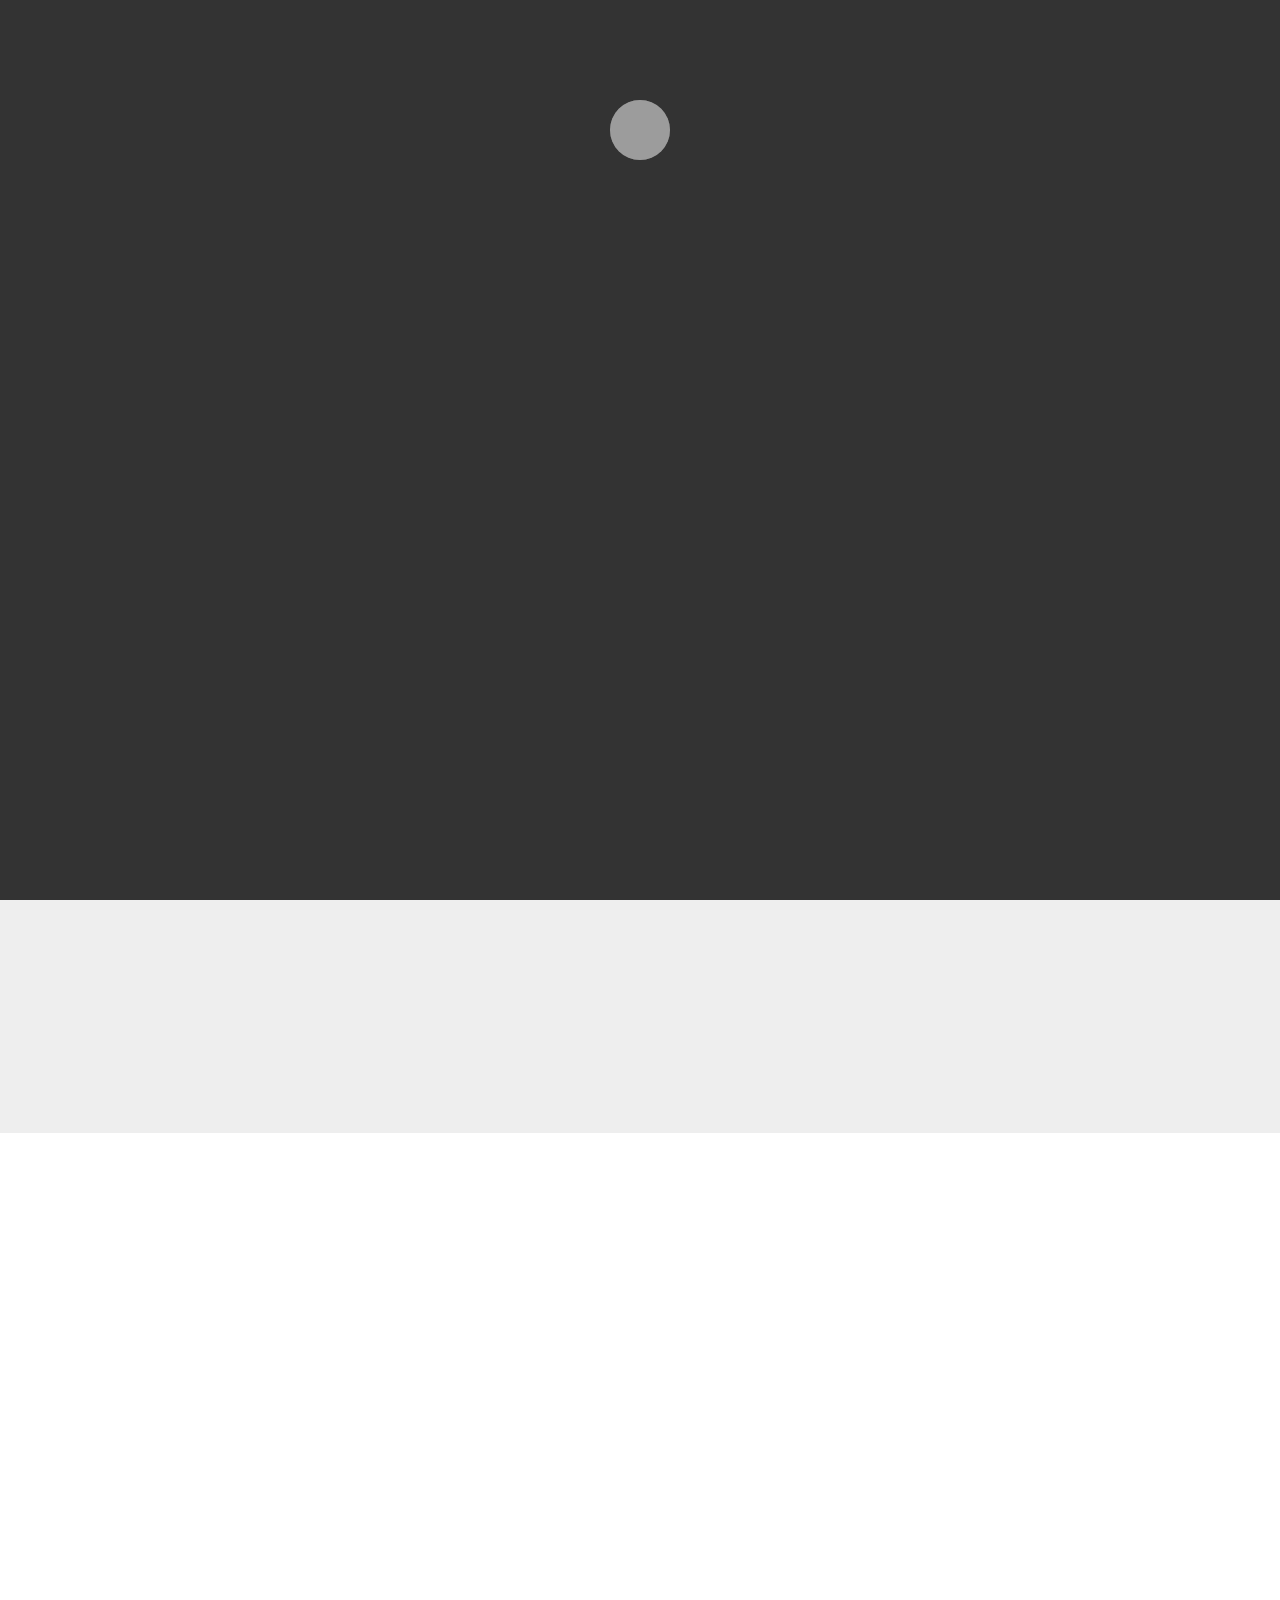
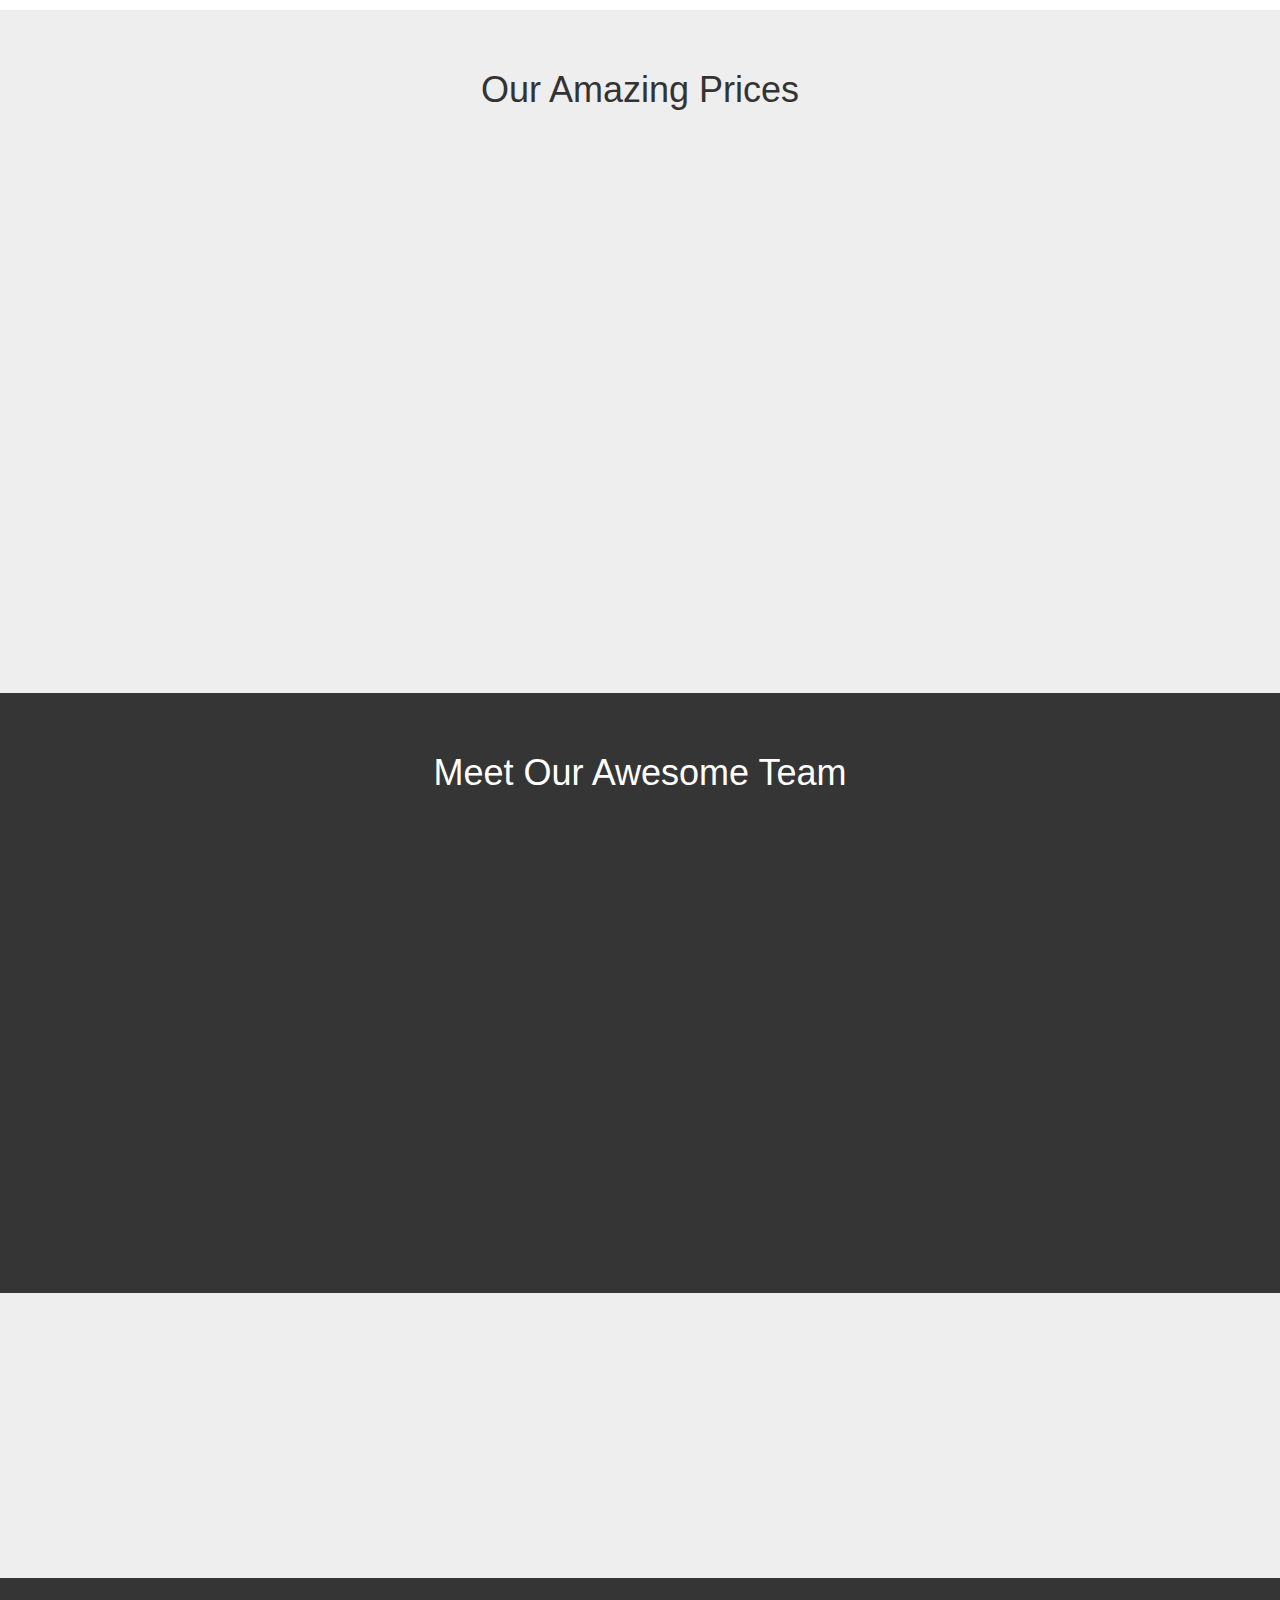
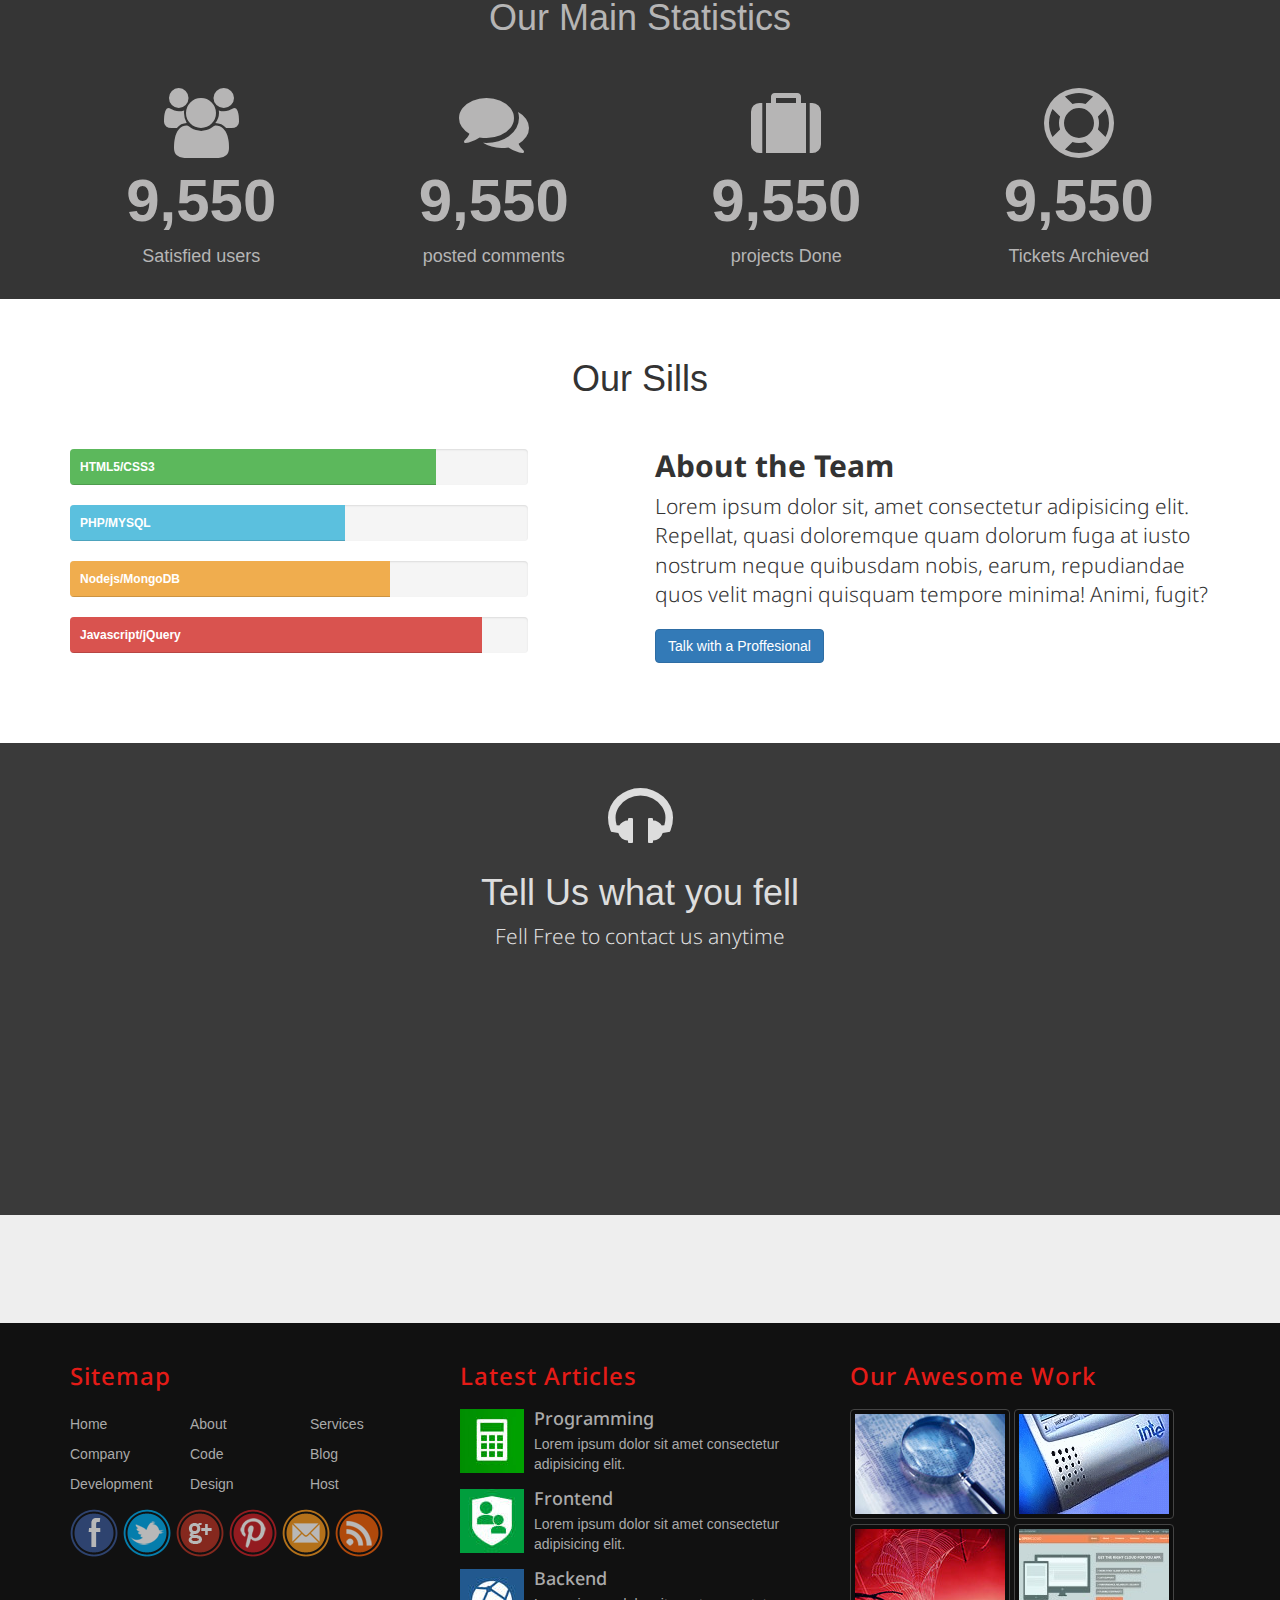
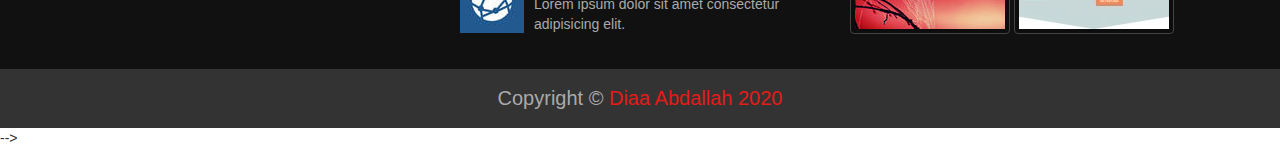
<file: index.html>
<!DOCTYPE html>
<html lang="en">
<head>
    <meta charset="utf-8">
    <!--IE Compatibility Meta-->
    <meta http-equiv="X-UA-Compatible" content="IE=edge">
    <!--Meta First Mobile-->
    <meta name="viewport" content="width=device-width, initial-scale=1">
    <title>Bootstrap3</title>
    <link rel="stylesheet" href="css/bootstrap.css"/>
    <link rel="stylesheet" href="css/font-awesome.min.css">
    <link rel="stylesheet" href="css/style.css"/>
    <link rel="stylesheet" href="css/media.css">
    <link rel="stylesheet" href="css/default_theme.css">
    <link rel="stylesheet" href="css/animate.css">
    <link rel='stylesheet' href='http://fonts.googleapis.com/css?family=Droid+Sans:400,700'>
    <!--[if lt IE 9]>
    <script src="js/html5shiv.min.js"></script>
    <script src="js/respond.min.js"></script>
    <![endif]-->
</head>
<body>
     <!-- Start Option Box -->
     <section class="option-box">
       <div class="option-color">
        <h4>Color Option</h4>
         <ul class="list-unstyled">
           <li data-value="css/default_theme.css"></li>
           <li data-value="css/blue_theme.css"></li>
           <li data-value="css/green_theme.css"></li>
           <li data-value="css/purple_theme.css"></li>
           <li data-value="css/orange_theme.css"></li>
         </ul>
       </div>
       <i class="fa fa-gear fa-3x gear-check"></i>
     </section>
     <!-- End Option Box -->

     <!--Start Navbar-->
     <nav class="navbar navbar-inverse navbar-fixed-top">
        <div class="container">
            
          <div class="navbar-header">
            <button type="button" class="navbar-toggle collapsed" data-toggle="collapse" data-target="#bs-example-navbar-collapse-1" aria-expanded="false">
              <span class="sr-only">Toggle navigation</span>
              <span class="icon-bar"></span>
              <span class="icon-bar"></span>
              <span class="icon-bar"></span>
            </button>
            <a class="navbar-brand hvr-wobble-vertical" href="#">AlDiaa<span> Inc.</span></a> <!--Logo for Website-->
          </div>
      
          <div class="collapse navbar-collapse" id="bs-example-navbar-collapse-1">
            <ul class="nav navbar-nav navbar-right">
              <li class="active"><a href="index.html"> Home <span class="sr-only">(current)</span></a></li>
              <li><a href="about.html">About</a></li>
              <li><a href="faq.html">FAQ</a></li>

              <li class="dropdown">
                <a href="#" class="dropdown-toggle" data-toggle="dropdown" role="button" aria-haspopup="true" aria-expanded="false">Services <span class="caret"></span></a>
                <ul class="dropdown-menu">
                  <li><a href="#">Programming</a></li>
                  <li><a href="#">Frontend</a></li>
                  <li><a href="#">Backend</a></li>
                  <li role="separator" class="divider"></li>
                  <li><a href="#">Full Stack</a></li>
                </ul>
              </li>
              <li><a href="#">Map</a></li>
              <li><a href="#">Contacts</a></li>
            </ul>

          </div><!-- /.navbar-collapse -->
        </div><!-- /.container -->
      </nav> <!--End navbar-->

      <!-- Start Carousel -->

      <div id="myslide" class="carousel slide hidden-xs" data-ride="carousel">

        <!-- Indicators -->
        <ol class="carousel-indicators">
          <li data-target="#myslide" data-slide-to="0" class="active"></li>
          <li data-target="#myslide" data-slide-to="1"></li>
          <li data-target="#myslide" data-slide-to="2"></li>
          <li data-target="#myslide" data-slide-to="3"></li>
        </ol>
      
        <!-- Wrapper for slides -->
        <div class="carousel-inner" role="listbox">
          <div class="item active">
            <img src="images/01.jpg" alt="picture1">
            <div class="carousel-caption hidden-xs">
              <h2 class="h1">Programming</h2>
              <p class="lead">Transition animations not supported in Internet Explorer 8 & 9
                Bootstrap exclusively uses CSS3 for its animations, but Internet Explorer 8 & 9 don't support the necessary CSS properties. Thus, there are no slide transition animations when using these browsers. We have intentionally decided not to include jQuery-based fallbacks for the transitions.</p>
            </div>
          </div>
          <div class="item">
            <img src="images/02.jpg" alt="picture2">
            <div class="carousel-caption hidden-xs">
                <h2 class="h1">Frontend</h2>
                <p class="lead">Transition animations not supported in Internet Explorer 8 & 9
                  Bootstrap exclusively uses CSS3 for its animations, but Internet Explorer 8 & 9 don't support the necessary CSS properties. Thus, there are no slide transition animations when using these browsers. We have intentionally decided not to include jQuery-based fallbacks for the transitions.</p>
            </div>
          </div>
          <div class="item">
            <img src="images/03.jpg" alt="picture3">
            <div class="carousel-caption hidden-xs">
                <h2 class="h1">Backend</h2>
                <p class="lead">Transition animations not supported in Internet Explorer 8 & 9
                  Bootstrap exclusively uses CSS3 for its animations, but Internet Explorer 8 & 9 don't support the necessary CSS properties. Thus, there are no slide transition animations when using these browsers. We have intentionally decided not to include jQuery-based fallbacks for the transitions.</p>
            </div>
          </div>
          <div class="item">
            <img src="images/04.jpg" alt="picture4">
            <div class="carousel-caption hidden-xs">
                <h2 class="h1">Full Stack</h2>
                <p class="lead">Transition animations not supported in Internet Explorer 8 & 9
                  Bootstrap exclusively uses CSS3 for its animations, but Internet Explorer 8 & 9 don't support the necessary CSS properties. Thus, there are no slide transition animations when using these browsers. We have intentionally decided not to include jQuery-based fallbacks for the transitions.</p>
            </div>
          </div>
        </div>
      
        <!-- Controls -->
        <a class="left carousel-control" href="#myslide" role="button" data-slide="prev">
          <span class="glyphicon glyphicon-chevron-left" aria-hidden="true"></span>
          <span class="sr-only">Previous</span>
        </a>
        <a class="right carousel-control" href="#myslide" role="button" data-slide="next">
          <span class="glyphicon glyphicon-chevron-right" aria-hidden="true"></span>
          <span class="sr-only">Next</span>
        </a>
      </div>
      <!-- End Carousel -->
      <!-- Start About Section -->
      <section class="about text-center wow bounceIn" data-wow-duration="2s" data-wow-offset="300">
          <div class="container">
              <h1>Meet Our New Template<span> AlDiaa Inc.</span></h1>
              <p class="lead">Hello Let Me introduce our Template AlDiaa inc. Created with All love with <strong>Bootstrap</strong> 3.2.0</p>
          </div>
      </section>
      <!-- End About Section -->
      <!-- Start Features Section -->
      <div class="features text-center">
          <div class="container">
            <h2 class="h1">Our Features</h2>

           <div class="col-lg-3 col-md-6">
            <div class="feat hvr-grow-rotate wow bounceInLeft" data-wow-duration="2s" data-wow-offset="200">
                <span class="glyphicon glyphicon-ok" aria-hidden="true"></span>
                <h4>100% Responsive</h4>
                <p>Lorem ipsum dolor sit, amet consectetur adipisicing elit. Ex autem magnam aliquam, inventore quos corrupti quae fugit non modi ratione eligendi.</p>
            </div>
           </div>

           <div class="col-lg-3 col-md-6">
            <div class="feat hvr-grow-rotate wow bounceInDown" data-wow-duration="2s" data-wow-offset="200">
                <span class="glyphicon glyphicon-thumbs-up" aria-hidden="true"></span>
                <h4>Retina Ready</h4>
                <p>Lorem ipsum dolor sit, amet consectetur adipisicing elit. Ex autem magnam aliquam, inventore quos corrupti quae fugit non modi ratione eligendi.</p>
            </div>
           </div>

           <div class="col-lg-3 col-md-6">
            <div class="feat hvr-grow-rotate wow bounceInRight" data-wow-duration="2s" data-wow-offset="200">
                <span class="glyphicon glyphicon-eye-open" aria-hidden="true"></span>
                <h4>Awesome Display</h4>
                <p>Lorem ipsum dolor sit, amet consectetur adipisicing elit. Ex autem magnam aliquam, inventore quos corrupti quae fugit non modi ratione eligendi.</p>
            </div>
           </div>

           <div class="col-lg-3 col-md-6">
            <div class="feat hvr-grow-rotate wow bounceInUp" data-wow-duration="2s" data-wow-offset="200">
                <span class="glyphicon glyphicon-pencil" aria-hidden="true"></span>
                <h4>Well Decumented</h4>
                <p>Lorem ipsum dolor sit, amet consectetur adipisicing elit. Ex autem magnam aliquam, inventore quos corrupti quae fugit non modi ratione eligendi.</p>          </div>
           </div>
          </div>
      </div>
      <!-- End Features Section -->
      
      <!--Start Testimonials -->
      <section class="testimonials text-center wow fadeInDown" data-wow-duration="2s" data-wow-offset="400">
        <div class="container">
          <h2 class="h1">What our Clients Say</h2>

          <div id="testimonials-carousel" class="carousel slide" data-ride="carousel">
          
            <!-- Wrapper for slides -->
            <div class="carousel-inner" role="listbox">
              <div class="item active">
                <p class="lead">Transition animations not supported in Internet Explorer 8 & 9
                  Bootstrap exclusively uses CSS3 for its animations, but Internet Explorer 8 & 9 don't support the necessary CSS properties. Thus, there are no slide transition animations when using these browsers. We have intentionally decided not to include jQuery-based fallbacks for the transitions.</p>
                  <span>Diaa Abdallah</span>
              </div>
              <div class="item">
                <p class="lead">Transition animations not supported in Internet Explorer 8 & 9
                  Bootstrap exclusively uses CSS3 for its animations, but Internet Explorer 8 & 9 don't support the necessary CSS properties. Thus, there are no slide transition animations when using these browsers. We have intentionally decided not to include jQuery-based fallbacks for the transitions.</p>
                  <span>Nada Selim</span>
              </div>
              <div class="item">
                <p class="lead">Transition animations not supported in Internet Explorer 8 & 9
                  Bootstrap exclusively uses CSS3 for its animations, but Internet Explorer 8 & 9 don't support the necessary CSS properties. Thus, there are no slide transition animations when using these browsers. We have intentionally decided not to include jQuery-based fallbacks for the transitions.</p>
                  <span>Mohamed Adel</span>
              </div>
              <div class="item">
                <p class="lead">Transition animations not supported in Internet Explorer 8 & 9
                  Bootstrap exclusively uses CSS3 for its animations, but Internet Explorer 8 & 9 don't support the necessary CSS properties. Thus, there are no slide transition animations when using these browsers. We have intentionally decided not to include jQuery-based fallbacks for the transitions.</p>
                  <span>Nada Abdelhamed</span>
              </div>
            </div>
              <!-- Indicators -->
              <ol class="carousel-indicators">
                <li data-target="#testimonials-carousel" data-slide-to="0" class="active">
                  <img src="images/avatar_01.jpg" alt="Diaa">
                </li>
                <li data-target="#testimonials-carousel" data-slide-to="1">
                  <img src="images/avatar_04.jpg" alt="Nada">
                </li>
                <li data-target="#testimonials-carousel" data-slide-to="2">
                  <img src="images/avatar_02.jpg" alt="Mohamed">
                </li>
                <li data-target="#testimonials-carousel" data-slide-to="3">
                  <img src="images/avatar_03.jpg" alt="Sahar">
                </li>
              </ol>
          </div>
        </div>
      </section>
      <!-- End Testimonials -->

      <!-- Start Price Table -->
      <section class="price-table text-center">
        <div class="container">
          <h2 class="h1">Our Amazing Prices</h2>
          <div class="row">

            <div class="col-lg-3 col-sm-6 col-xs-12">
              <div class="price-box wow fadeInUp" data-wow-duration="2s" data-wow-offset="400">
                <h2 class="text-primary">Hosting</h2>
                <p class="center-block">$50</p>
                <ul class="list-unstyled">
                  <li>Space: 40GB</li>
                  <li>Emails: 10</li>
                  <li>Ips: 2 Ip</li>
                  <li>Databases: 4</li>
                  <li>Ftp Accounts: 5</li>
                </ul>
                <a href="#" class="btn btn-primary">Order Now</a>
              </div>
            </div>

            <div class="col-lg-3 col-sm-6 col-xs-12">
              <div class="price-box wow fadeInDown" data-wow-duration="2s" data-wow-offset="400">
                <h2 class="text-success">Vps</h2>
                <p class="center-block">$50</p>
                <ul class="list-unstyled">
                  <li>Space: 50GB</li>
                  <li>Emails: 12</li>
                  <li>Ips: 4 Ip</li>
                  <li>Databases: 8</li>
                  <li>Ftp Accounts: 10</li>
                </ul>
                <a href="#" class="btn btn-success">Order Now</a>
              </div>
            </div>

            <div class="col-lg-3 col-sm-6 col-xs-12">
              <div class="price-box wow fadeInUp" data-wow-duration="2s" data-wow-offset="400">
                <h2 class="text-info">Dedicted</h2>
                <p class="center-block">$60</p>
                <ul class="list-unstyled">
                  <li>Space: 60GB</li>
                  <li>Emails: 14</li>
                  <li>Ips: 10 Ip</li>
                  <li>Databases: 10</li>
                  <li>Ftp Accounts: 12</li>
                </ul>
                <a href="#" class="btn btn-info">Order Now</a>
              </div>
            </div>

            <div class="col-lg-3 col-sm-6 col-xs-12">
              <div class="price-box wow fadeInDown" data-wow-duration="2s" data-wow-offset="400">
                <h2 class="text-danger">Cloud</h2>
                <p class="center-block">$70</p>
                <ul class="list-unstyled">
                  <li>Space: 70GB</li>
                  <li>Emails: 30</li>
                  <li>Ips: 15 Ip</li>
                  <li>Databases: 20</li>
                  <li>Ftp Accounts: 20</li>
                </ul>
                <a href="#" class="btn btn-danger">Order Now</a>
              </div>
            </div>
          </div>
        </div>
      </section>
      <!-- End price Table-->

      <!-- Start Team Section -->
      <section class="our-team text-center">
        <div class="team">
          <div class="container">
            <h2 class="h1">Meet Our Awesome Team</h2>
            <div class="row">
              <div class="col-lg-3 col-sm-6">
                <div class="person wow pulse" data-wow-duration="2s" data-wow-offset="400">
                  <img class="img-circle" src="images/chris.jpg" alt="Chris Coyier">
                  <h3>Chis Coyier</h3>
                  <p>This is a Chris Coyier the founder of the Amazing Website Css-tricks</p>
                  <i class="fa fa-google-plus fa-lg"></i>
                  <i class="fa fa-facebook fa-lg"></i>
                  <i class="fa fa-twitter fa-lg"></i>
                  <i class="fa fa-instagram fa-lg"></i>
                </div>
              </div>
              <div class="col-lg-3 col-sm-6">
                <div class="person wow pulse" data-wow-duration="2s" data-wow-offset="400">
                  <img class="img-circle" src="images/leah.jpg" alt="Leah Culver">
                  <h3>Leah Culver</h3>
                  <p>This is Amazing Hacker Woman With a much knowledge in hacking systems</p>
                  <i class="fa fa-google-plus fa-lg"></i>
                  <i class="fa fa-facebook fa-lg"></i>
                  <i class="fa fa-twitter fa-lg"></i>
                  <i class="fa fa-instagram fa-lg"></i>
                </div>
              </div>
              <div class="col-lg-3 col-sm-6">
                <div class="person wow pulse" data-wow-duration="2s" data-wow-offset="400">
                  <img class="img-circle" src="images/steve.jpg" alt="Steve Jobs">
                  <h3>Steve Jobs</h3>
                  <p>This is the man who changes the world with his Apple Products</p>
                  <i class="fa fa-google-plus fa-lg"></i>
                  <i class="fa fa-facebook fa-lg"></i>
                  <i class="fa fa-twitter fa-lg"></i>
                  <i class="fa fa-instagram fa-lg"></i>
                </div>
              </div>
              <div class="col-lg-3 col-sm-6">
                <div class="person wow pulse" data-wow-duration="2s" data-wow-offset="400">
                  <img class="img-circle" src="images/marissa.jpg" alt="Marissa Mayer">
                  <h3>Marissa Mayer</h3>
                  <p>This is Amazing Hacker Woman With a much knowledge in hacking systems</p>
                  <i class="fa fa-google-plus fa-lg"></i>
                  <i class="fa fa-facebook fa-lg"></i>
                  <i class="fa fa-twitter fa-lg"></i>
                  <i class="fa fa-instagram fa-lg"></i>
                </div>
              </div>
            </div>
          </div>
        </div>
      </section>
      <!-- End Team Section -->

      <!-- Start Subscribe Section -->
      <section class="subscribe text-center">
        <div class="container wow fadeInUp" data-wow-duration="2s" data-wow-offset="200">
          <h2 class="h1">Keep in Touch</h2>
          <p class="lead">Sign up for Newsletter don't worry about spam we hate it too.</p>
          <form class="form-inline">
            <input class="form-control input-lg" type="text" placeholder="Write Your Email">
            <button class="btn btn-danger btn-lg"><i class="fa fa-edit fa-lg"></i> Subscribe</button>
          </form>
        </div>
      </section>
      <!-- End Subscribe Section -->

      <!-- Start Statistics Section -->
      <section class="statistics text-center">
        <div class="data">
          <div class="container">
            <h2 class="h1">Our Main Statistics</h2>
            <div class="row">
              <div class="col-md-3 col-sm-6">
                <div class="stats">
                  <i class="fa fa-users fa-5x"></i>
                  <p>9,550</p>
                  <span>Satisfied users</span>
                </div>
              </div>
              <div class="col-md-3 col-sm-6">
                <div class="stats">
                  <i class="fa fa-comments fa-5x"></i>
                  <p>9,550</p>
                  <span>posted comments</span>
                </div>
              </div>
              <div class="col-md-3 col-sm-6">
                <div class="stats">
                  <i class="fa fa-suitcase fa-5x"></i>
                  <p>9,550</p>
                  <span>projects Done</span>
                </div>
              </div>
              <div class="col-md-3 col-sm-6">
                <div class="stats">
                  <i class="fa fa-support fa-5x"></i>
                  <p>9,550</p>
                  <span>Tickets Archieved</span>
                </div>
              </div>
            </div>
          </div>
        </div>
      </section>
      <!-- End Statistics Section -->
      <!-- Start Skills Section -->
      <section class="our-skills">
        <div class="container">
          <h2 class="text-center h1">Our Sills</h2>
          <div class="row">
            <div class="col-md-5">
              <div class="progress">
                <div class="progress-bar progress-bar-success" role="progressbar" aria-valuenow="80" aria-valuemin="0" aria-valuemax="100" style="width: 80%;">
                  HTML5/CSS3 
                </div>
              </div>
              <div class="progress">
                <div class="progress-bar progress-bar-info" role="progressbar" aria-valuenow="60" aria-valuemin="0" aria-valuemax="100" style="width: 60%;">
                  PHP/MYSQL 
                </div>
              </div>
              <div class="progress">
                <div class="progress-bar progress-bar-warning" role="progressbar" aria-valuenow="70" aria-valuemin="0" aria-valuemax="100" style="width: 70%;">
                  Nodejs/MongoDB 
                </div>
              </div>
              <div class="progress">
                <div class="progress-bar progress-bar-danger" role="progressbar" aria-valuenow="90" aria-valuemin="0" aria-valuemax="100" style="width: 90%;">
                  Javascript/jQuery 
                </div>
              </div>
            </div>
            <div class="col-md-6 col-md-offset-1">
              <div class="team-info">
                <h2>About the Team</h2>
                <p class="lead">Lorem ipsum dolor sit, amet consectetur adipisicing elit. Repellat, quasi doloremque quam dolorum fuga at iusto nostrum neque quibusdam nobis, earum, repudiandae quos velit magni quisquam tempore minima! Animi, fugit?</p>
                <button class="btn btn-primary">Talk with a Proffesional</button>
              </div>
            </div>
          </div>
        </div>
      </section>
      <!-- End Skills Section -->

      <!-- Start Contact Section -->
      <section class="contact-us text-center">
        <div class="overlay">
          <div class="container">
            <div class="row">
              <i class="fa fa-headphones fa-5x"></i>
              <h2 class="h1">Tell Us what you fell</h2>
              <p class="lead">Fell Free to contact us anytime</p>
              <!-- Start form contact -->
              <form role="form">
               <div class="col-md-6 wow bounceInLeft" data-wow-duration="1s" data-wow-offset="300">
                <div class="form-group">
                  <input type="text" class="form-control input-lg" placeholder="Username"/>
                </div>
                <div class="form-group">
                  <input type="text" class="form-control input-lg" placeholder="Email"/>
                </div>
                <div class="form-group">
                  <input type="text" class="form-control input-lg" placeholder="Cell Phone"/>
                </div>
               </div>
               <div class="col-md-6 wow bounceInRight" data-wow-duration="1s" data-wow-offset="300">
                <div class="form-group">
                  <textarea class="form-control input-lg" placeholder="Your Message"></textarea>
                </div>
                <button class="btn btn-primary btn-block">Contact Us</button>
               </div>
              </form>
              <!-- End form contact -->
            </div>
          </div>
        </div>
      </section>
      <!-- End Contact Section -->

      <!-- Start Our Clients Section -->
      <section class="our-clients">
        <div class="container">
          <div class="row">
            <ul class="list-unstyled">
              <li class="col-md-2 col-xs-4">
                <img class="img-responsive center-block wow bounceIn" src="images/our-clients/bbc.png" alt="BBC" data-wow-duration="0.5s" data-wow-offset="200"data-wow-delay="0.5s">
              </li>
              <li class="col-md-2 col-xs-4">
                <img class="img-responsive center-block wow bounceIn" src="images/our-clients/cnn.png" alt="CNN" data-wow-duration="0.5s" data-wow-offset="200"data-wow-delay="1s">
              </li>
              <li class="col-md-2 col-xs-4">
                <img class="img-responsive center-block wow bounceIn" src="images/our-clients/forbes.png" alt="Forbes" data-wow-duration="0.5s" data-wow-offset="200"data-wow-delay="1.5s">
              </li>
              <li class="col-md-2 col-xs-4">
                <img class="img-responsive center-block wow bounceIn" src="images/our-clients/techradar.png" alt="Tech Radar" data-wow-duration="0.5s" data-wow-offset="200"data-wow-delay="2s">
              </li>
              <li class="col-md-2 col-xs-4">
                <img class="img-responsive center-block wow bounceIn" src="images/our-clients/wired.png" alt="Wired" data-wow-duration="0.5s" data-wow-offset="200"data-wow-delay="2.5s">
              </li>
              <li class="col-md-2 col-xs-4">
                <img class="img-responsive center-block wow bounceIn" src="images/our-clients/wsj.png" alt="WSJ" data-wow-duration="0.5s" data-wow-offset="200"data-wow-delay="3s">
              </li>
            </ul>
          </div>
        </div>
      </section>
      <!-- End our Clients Section -->

      <!-- Start Footer Section -->
      <section class="footer">
        <div class="container">
          <div class="row">
            <div class="col-lg-4">
              <h3>Sitemap</h3>
              <ul class="list-unstyled three-columns">
                <li><a href="#">Home</a></li>
                <li><a href="#">About</a></li>
                <li><a href="#">Services</a></li>
                <li><a href="#">Company</a></li>
                <li><a href="#">Code</a></li>
                <li><a href="#">Blog</a></li>
                <li><a href="#">Development</a></li>
                <li><a href="#">Design</a></li>
                <li><a href="#">Host</a></li>
              </ul>
              <ul class="list-unstyled social-media">
                <li>
                  <img src="images/social-bookmarks/facebook.png" alt="Facebook">
                </li>
                <li>
                  <img src="images/social-bookmarks/twitter.png" alt="Twitter">
                </li>
                <li>
                  <img src="images/social-bookmarks/gplus.png" alt="Google Plus">
                </li>
                <li>
                  <img src="images/social-bookmarks/pinterest.png" alt="Pinterest">
                </li>
                <li>
                  <img src="images/social-bookmarks/email.png" alt="Email">
                </li>
                <li>
                  <img src="images/social-bookmarks/rss.png" alt="Rss">
                </li>
              </ul>
            </div>
            <div class="col-lg-4 col-md-6">
              <h3>Latest Articles</h3>
              <div class="media">
                <div class="media-left">
                  <a href="#">
                    <img class="media-object" src="images/articles/01.jpg" alt="image 1">
                  </a>
                </div>
                <div class="media-body">
                  <h4 class="media-heading">Programming</h4>
                  Lorem ipsum dolor sit amet consectetur adipisicing elit.
                </div>
              </div>

              <div class="media">
                <div class="media-left">
                  <a href="#">
                    <img class="media-object" src="images/articles/02.jpg" alt="image 2">
                  </a>
                </div>
                <div class="media-body">
                  <h4 class="media-heading">Frontend</h4>
                  Lorem ipsum dolor sit amet consectetur adipisicing elit.
                </div>
              </div>

              <div class="media">
                <div class="media-left">
                  <a href="#">
                    <img class="media-object" src="images/articles/03.jpg" alt="image 3">
                  </a>
                </div>
                <div class="media-body">
                  <h4 class="media-heading">Backend</h4>
                  Lorem ipsum dolor sit amet consectetur adipisicing elit.
                </div>
              </div>
            </div>
            <div class="col-lg-4 col-md-6 media-mobile">
              <h3>Our Awesome Work</h3>
              <img class="img-thumbnail" src="images/work/01 (1).jpg" alt="image 1">
              <img class= "img-thumbnail" src="images/work/02.jpg" alt="image 2">
              <img class="img-thumbnail" src="images/work/03.jpg" alt="image 3">
              <img class="img-thumbnail" src="images/work/04.jpg" alt="image 4">
            </div>
          </div>
        </div>
        <div class="copyright text-center">Copyright &copy; <span> Diaa Abdallah 2020 </span></div>
      </section>
      <!-- End Footer Section  -->

      <!-- Start Loading Section -->
      <section class="loading-overlay">
        <div class="spinner">
          <div class="double-bounce1"></div>
          <div class="double-bounce2"></div>
        </div>
      </section> -->
      <!-- End Loading Section -->

      <!-- Start Scroll to Top -->
      <section id="scroll-top">
        <i class="fa fa-chevron-up fa-2x"></i>
      </section>
      <!-- End Scroll to Top -->

    <script src="js/jquery-3.5.1.min.js"></script>
    <script src="js/bootstrap.min.js"></script>
    <script src="js/plugins.js"></script>
    <script src="js/wow.min.js"></script>
    <script>new WOW().init();</script>
    <script src="js/jquery.nicescroll.min.js"></script>
</body>
</html>
</file>
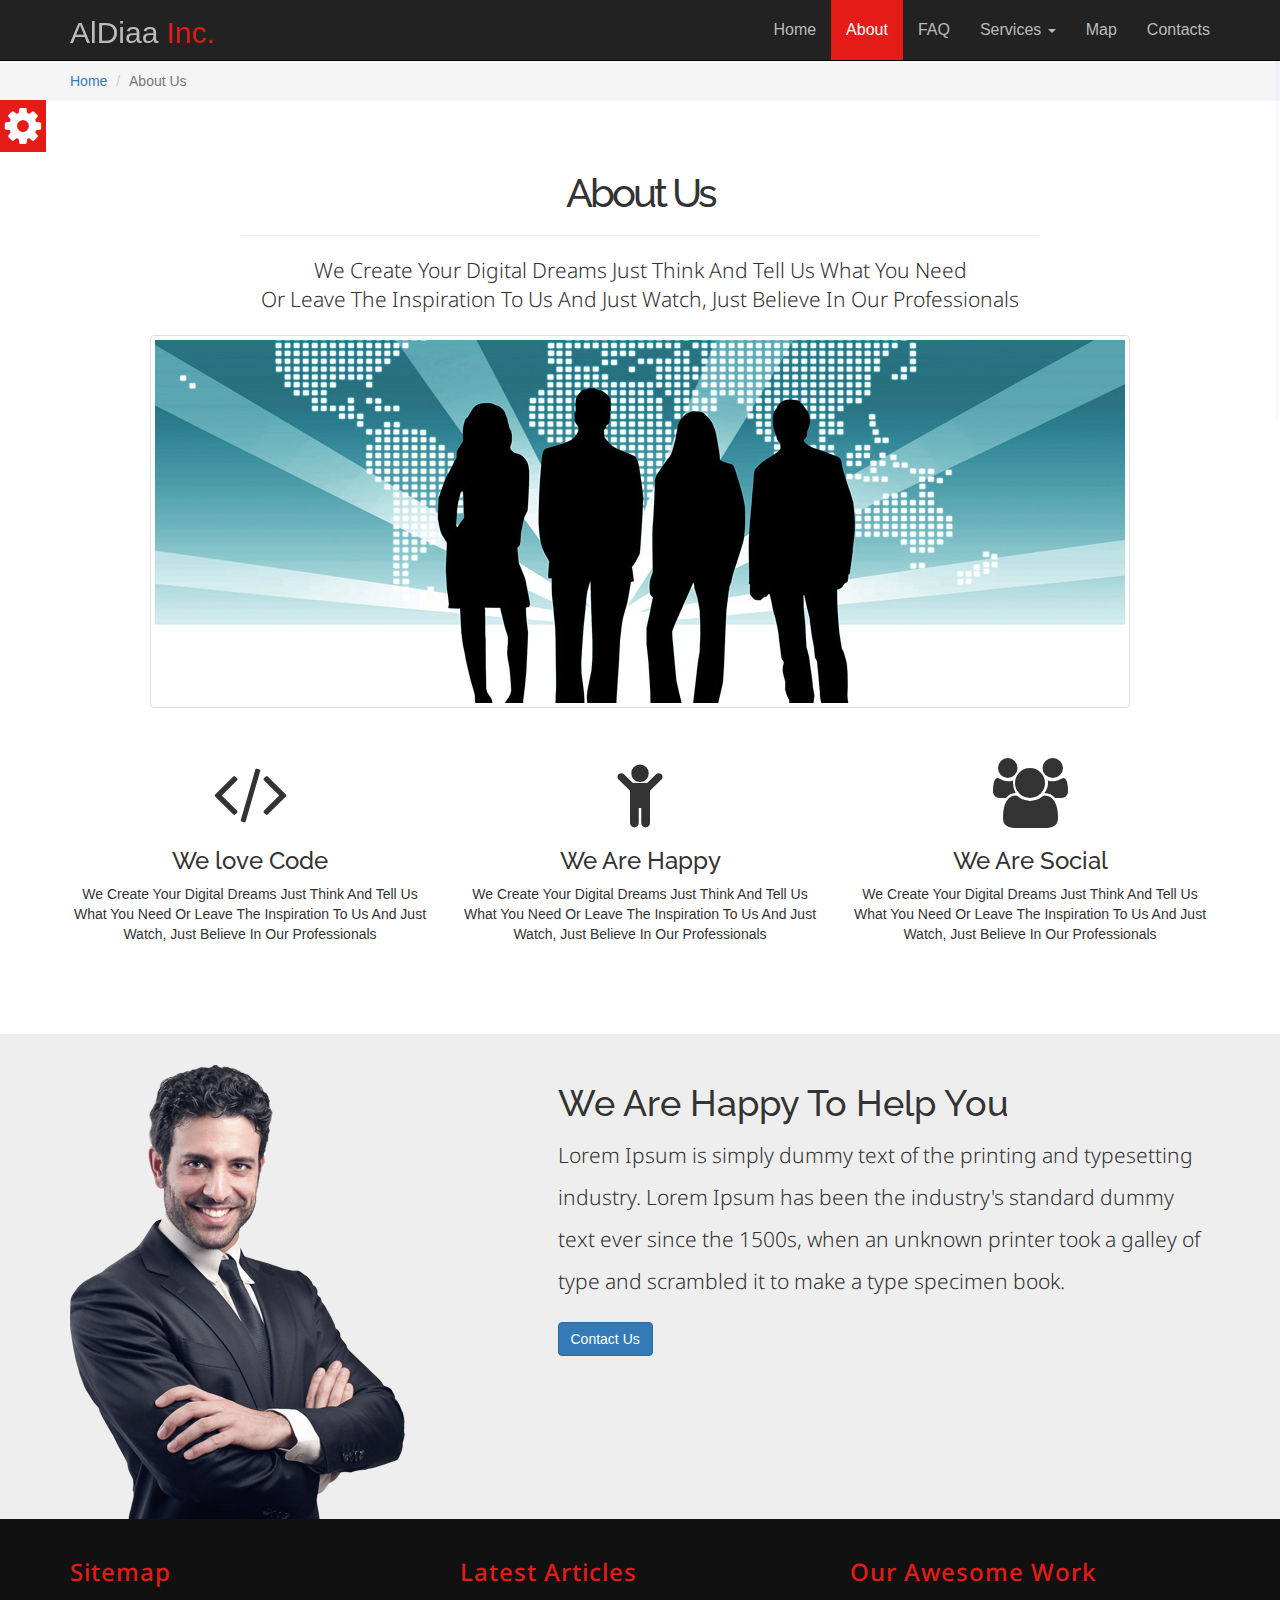
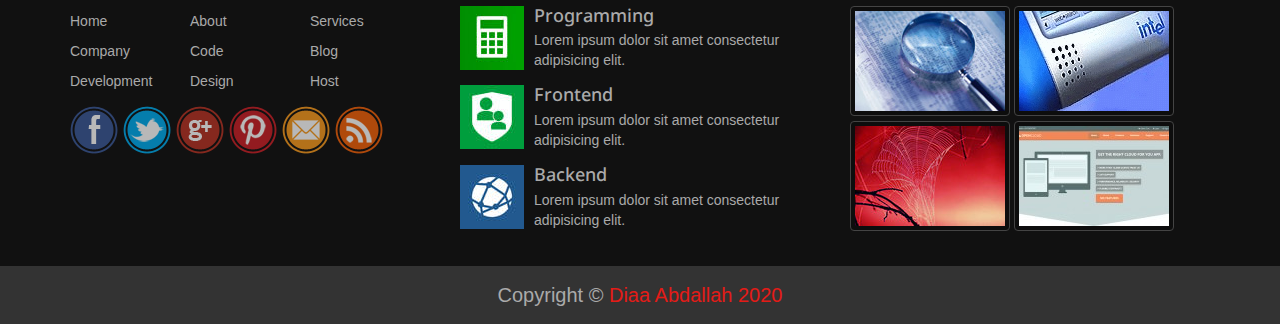
<file: about.html>
<!DOCTYPE html>
<html lang="en">
<head>
    <meta charset="utf-8">
    <!--IE Compatibility Meta-->
    <meta http-equiv="X-UA-Compatible" content="IE=edge">
    <!--Meta First Mobile-->
    <meta name="viewport" content="width=device-width, initial-scale=1">
    <title>Bootstrap3</title>
    <link rel="stylesheet" href="css/bootstrap.css"/>
    <link rel="stylesheet" href="css/font-awesome.min.css">
    <link rel="stylesheet" href="css/style.css"/>
    <link rel="stylesheet" href="css/pages.css"/>
    <link rel="stylesheet" href="css/media.css">
    <link rel="stylesheet" href="css/default_theme.css">
    <link rel='stylesheet' href='http://fonts.googleapis.com/css?family=Droid+Sans:400,700'>
    <link rel='stylesheet' href='http://fonts.googleapis.com/css?family=Raleway:900'>
    <!--[if lt IE 9]>
    <script src="js/html5shiv.min.js"></script>
    <script src="js/respond.min.js"></script>
    <![endif]-->
</head>
<body>
     <!-- Start Option Box -->
     <section class="option-box">
       <div class="option-color">
        <h4>Color Option</h4>
         <ul class="list-unstyled">
           <li data-value="css/default_theme.css"></li>
           <li data-value="css/blue_theme.css"></li>
           <li data-value="css/green_theme.css"></li>
           <li data-value="css/purple_theme.css"></li>
           <li data-value="css/orange_theme.css"></li>
         </ul>
       </div>
       <i class="fa fa-gear fa-3x gear-check"></i>
     </section>
     <!-- End Option Box -->

     <!--Start Navbar-->
     <nav class="navbar navbar-inverse navbar-fixed-top">
        <div class="container">
            
          <div class="navbar-header">
            <button type="button" class="navbar-toggle collapsed" data-toggle="collapse" data-target="#bs-example-navbar-collapse-1" aria-expanded="false">
              <span class="sr-only">Toggle navigation</span>
              <span class="icon-bar"></span>
              <span class="icon-bar"></span>
              <span class="icon-bar"></span>
            </button>
            <a class="navbar-brand hvr-wobble-vertical" href="#">AlDiaa<span> Inc.</span></a> <!--Logo for Website-->
          </div>
      
          <div class="collapse navbar-collapse" id="bs-example-navbar-collapse-1">
            <ul class="nav navbar-nav navbar-right">
              <li><a href="index.html"> Home <span class="sr-only">(current)</span></a></li>
              <li class="active"><a href="about.html">About</a></li>
              <li><a href="faq.html">FAQ</a></li>

              <li class="dropdown">
                <a href="#" class="dropdown-toggle" data-toggle="dropdown" role="button" aria-haspopup="true" aria-expanded="false">Services <span class="caret"></span></a>
                <ul class="dropdown-menu">
                  <li><a href="#">Programming</a></li>
                  <li><a href="#">Frontend</a></li>
                  <li><a href="#">Backend</a></li>
                  <li role="separator" class="divider"></li>
                  <li><a href="#">Full Stack</a></li>
                </ul>
              </li>
              <li><a href="#">Map</a></li>
              <li><a href="#">Contacts</a></li>
            </ul>

          </div><!-- /.navbar-collapse -->
        </div><!-- /.container -->

      </nav> <!--End navbar-->
      
      <!-- Start Breadcrumb Section -->
      <div class="breadcrumb-holder">
        <div class="container">
          <ol class="breadcrumb">
            <li><a href="index.html">Home</a></li>
            <li class="active">About Us</li>
          </ol>
        </div>
      </div>
      <!-- End Breadcrumb Section -->
      <!-- Start About Intro -->
      <section class="about-us text-center">
        <div class="container">
          <h2 class="h1">About Us</h2>
          <hr>
          <p class="lead">We Create Your Digital Dreams Just Think And Tell Us What You Need <br>
            Or Leave The Inspiration To Us And Just Watch, Just Believe In Our Professionals
          </p>
          <img class="img-thumbnail" src="images/company_team.jpg" alt="Company Team">
        </div>
      </section>
      <!-- End About Intro -->

      <!-- Start About-features -->
      <section class="about-features text-center">
        <div class="container">
          <div class="row">
            <div class="col-sm-4">
              <i class="fa fa-code fa-5x"></i>
              <h3>We love Code</h3>
              <p>We Create Your Digital Dreams Just Think And Tell Us What You Need Or Leave The Inspiration To Us And Just Watch, Just Believe In Our Professionals</p>
            </div>
            <div class="col-sm-4">
              <i class="fa fa-child fa-5x"></i>
              <h3>We Are Happy</h3>
              <p>We Create Your Digital Dreams Just Think And Tell Us What You Need Or Leave The Inspiration To Us And Just Watch, Just Believe In Our Professionals</p>
            </div>
            <div class="col-sm-4">
              <i class="fa fa-group fa-5x"></i>
              <h3>We Are Social</h3>
              <p>We Create Your Digital Dreams Just Think And Tell Us What You Need Or Leave The Inspiration To Us And Just Watch, Just Believe In Our Professionals</p>
            </div>
          </div>
        </div>
      </section>
      <!-- End About Features -->

      <!-- Start Engineer Section -->
      <section class="engineer">
        <div class="container">
          <div class="row">
            <div class="col-sm-5">
              <img src="images/ceo.png" alt="CEO">
            </div>
            <div class="col-sm-7">
              <h2 class="h1">We Are Happy To Help You</h2>
              <p class="lead">Lorem Ipsum is simply dummy text of the printing and typesetting industry. Lorem Ipsum has been the industry's standard dummy text ever since the 1500s, when an unknown printer took a galley of type and scrambled it to make a type specimen book.</p>
              <button class="btn btn-primary">Contact Us</button>
            </div>
          </div>
        </div>
      </section>
      <!-- End Engineer Section -->
      <!-- Start Footer Section -->
      <section class="footer">
        <div class="container">
          <div class="row">
            <div class="col-lg-4">
              <h3>Sitemap</h3>
              <ul class="list-unstyled three-columns">
                <li><a href="#">Home</a></li>
                <li><a href="#">About</a></li>
                <li><a href="#">Services</a></li>
                <li><a href="#">Company</a></li>
                <li><a href="#">Code</a></li>
                <li><a href="#">Blog</a></li>
                <li><a href="#">Development</a></li>
                <li><a href="#">Design</a></li>
                <li><a href="#">Host</a></li>
              </ul>
              <ul class="list-unstyled social-media">
                <li>
                  <img src="images/social-bookmarks/facebook.png" alt="Facebook">
                </li>
                <li>
                  <img src="images/social-bookmarks/twitter.png" alt="Twitter">
                </li>
                <li>
                  <img src="images/social-bookmarks/gplus.png" alt="Google Plus">
                </li>
                <li>
                  <img src="images/social-bookmarks/pinterest.png" alt="Pinterest">
                </li>
                <li>
                  <img src="images/social-bookmarks/email.png" alt="Email">
                </li>
                <li>
                  <img src="images/social-bookmarks/rss.png" alt="Rss">
                </li>
              </ul>
            </div>
            <div class="col-lg-4 col-md-6">
              <h3>Latest Articles</h3>
              <div class="media">
                <div class="media-left">
                  <a href="#">
                    <img class="media-object" src="images/articles/01.jpg" alt="image 1">
                  </a>
                </div>
                <div class="media-body">
                  <h4 class="media-heading">Programming</h4>
                  Lorem ipsum dolor sit amet consectetur adipisicing elit.
                </div>
              </div>

              <div class="media">
                <div class="media-left">
                  <a href="#">
                    <img class="media-object" src="images/articles/02.jpg" alt="image 2">
                  </a>
                </div>
                <div class="media-body">
                  <h4 class="media-heading">Frontend</h4>
                  Lorem ipsum dolor sit amet consectetur adipisicing elit.
                </div>
              </div>

              <div class="media">
                <div class="media-left">
                  <a href="#">
                    <img class="media-object" src="images/articles/03.jpg" alt="image 3">
                  </a>
                </div>
                <div class="media-body">
                  <h4 class="media-heading">Backend</h4>
                  Lorem ipsum dolor sit amet consectetur adipisicing elit.
                </div>
              </div>
            </div>
            <div class="col-lg-4 col-md-6 media-mobile">
              <h3>Our Awesome Work</h3>
              <img class="img-thumbnail" src="images/work/01 (1).jpg" alt="image 1">
              <img class= "img-thumbnail" src="images/work/02.jpg" alt="image 2">
              <img class="img-thumbnail" src="images/work/03.jpg" alt="image 3">
              <img class="img-thumbnail" src="images/work/04.jpg" alt="image 4">
            </div>
          </div>
        </div>
        <div class="copyright text-center">Copyright &copy; <span> Diaa Abdallah 2020 </span></div>
      </section>
      <!-- End Footer Section  -->

      <!-- Start Scroll to Top -->
      <section id="scroll-top">
        <i class="fa fa-chevron-up fa-2x"></i>
      </section>
      <!-- End Scroll to Top -->

    <script src="js/jquery-3.5.1.min.js"></script>
    <script src="js/bootstrap.min.js"></script>
    <script src="js/plugins.js"></script>
    <script src="js/jquery.nicescroll.min.js"></script>
</body>
</html>
</file>
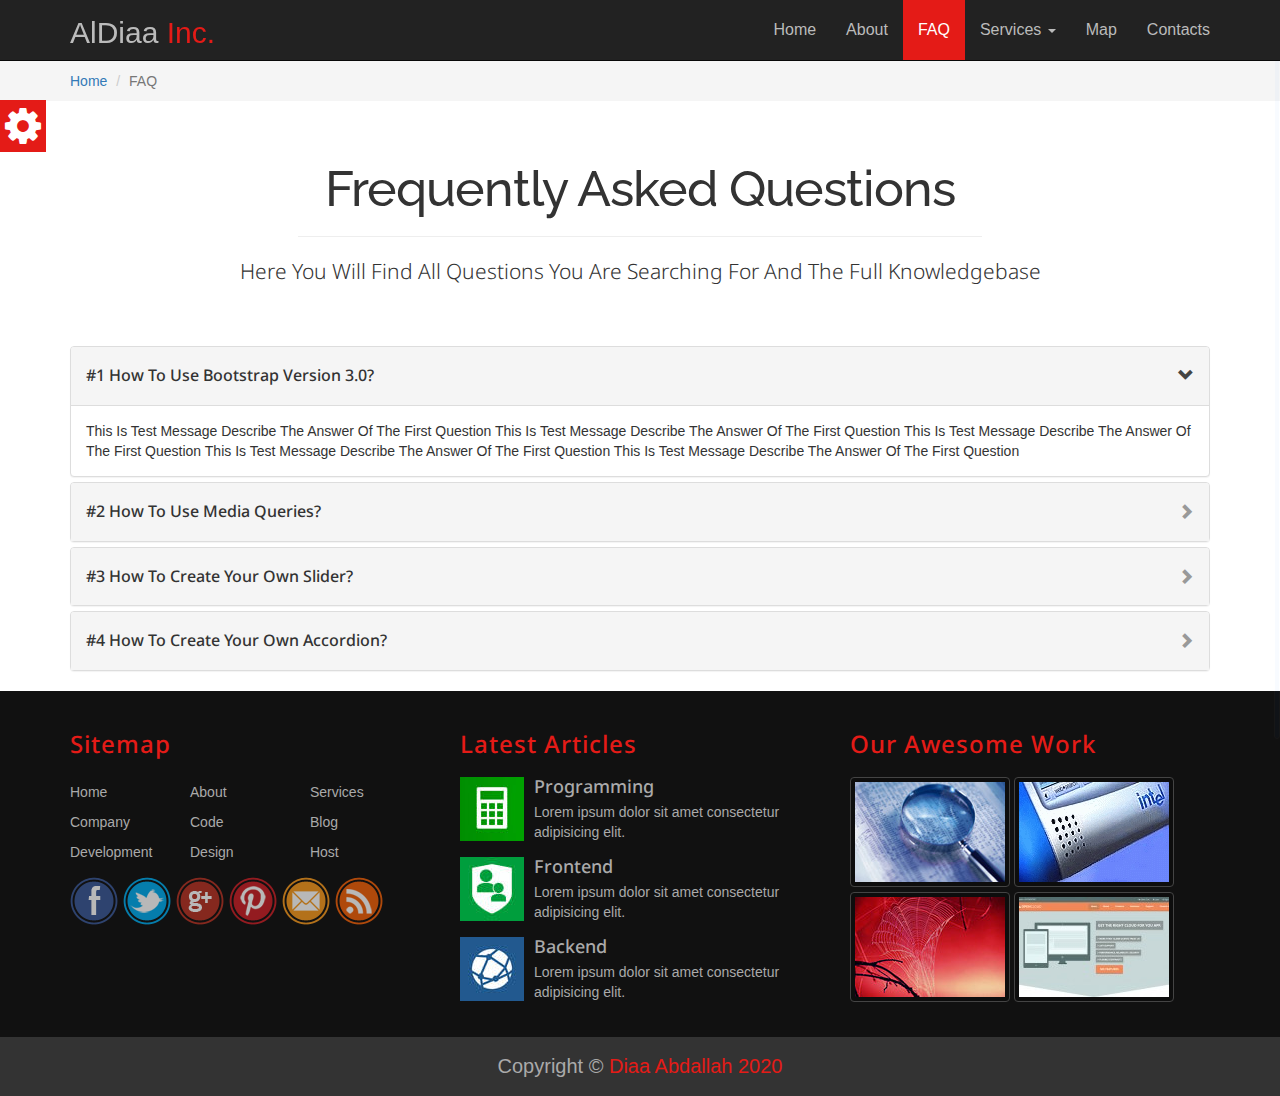
<file: faq.html>
<!DOCTYPE html>
<html lang="en">
<head>
    <meta charset="utf-8">
    <!--IE Compatibility Meta-->
    <meta http-equiv="X-UA-Compatible" content="IE=edge">
    <!--Meta First Mobile-->
    <meta name="viewport" content="width=device-width, initial-scale=1">
    <title>Bootstrap3</title>
    <link rel="stylesheet" href="css/bootstrap.css"/>
    <link rel="stylesheet" href="css/font-awesome.min.css">
    <link rel="stylesheet" href="css/style.css"/>
    <link rel="stylesheet" href="css/pages.css"/>
    <link rel="stylesheet" href="css/media.css">
    <link rel="stylesheet" href="css/default_theme.css">
    <link rel='stylesheet' href='http://fonts.googleapis.com/css?family=Droid+Sans:400,700'>
    <link rel='stylesheet' href='http://fonts.googleapis.com/css?family=Raleway:900'>
    <!--[if lt IE 9]>
    <script src="js/html5shiv.min.js"></script>
    <script src="js/respond.min.js"></script>
    <![endif]-->
</head>
<body>
     <!-- Start Option Box -->
     <section class="option-box">
       <div class="option-color">
        <h4>Color Option</h4>
         <ul class="list-unstyled">
           <li data-value="css/default_theme.css"></li>
           <li data-value="css/blue_theme.css"></li>
           <li data-value="css/green_theme.css"></li>
           <li data-value="css/purple_theme.css"></li>
           <li data-value="css/orange_theme.css"></li>
         </ul>
       </div>
       <i class="fa fa-gear fa-3x gear-check"></i>
     </section>
     <!-- End Option Box -->

     <!--Start Navbar-->
     <nav class="navbar navbar-inverse navbar-fixed-top">
        <div class="container">
            
          <div class="navbar-header">
            <button type="button" class="navbar-toggle collapsed" data-toggle="collapse" data-target="#bs-example-navbar-collapse-1" aria-expanded="false">
              <span class="sr-only">Toggle navigation</span>
              <span class="icon-bar"></span>
              <span class="icon-bar"></span>
              <span class="icon-bar"></span>
            </button>
            <a class="navbar-brand hvr-wobble-vertical" href="#">AlDiaa<span> Inc.</span></a> <!--Logo for Website-->
          </div>
      
          <div class="collapse navbar-collapse" id="bs-example-navbar-collapse-1">
            <ul class="nav navbar-nav navbar-right">
              <li><a href="index.html"> Home <span class="sr-only">(current)</span></a></li>
              <li><a href="about.html">About</a></li>
              <li class="active"><a href="faq.html">FAQ</a></li>

              <li class="dropdown">
                <a href="#" class="dropdown-toggle" data-toggle="dropdown" role="button" aria-haspopup="true" aria-expanded="false">Services <span class="caret"></span></a>
                <ul class="dropdown-menu">
                  <li><a href="#">Programming</a></li>
                  <li><a href="#">Frontend</a></li>
                  <li><a href="#">Backend</a></li>
                  <li role="separator" class="divider"></li>
                  <li><a href="#">Full Stack</a></li>
                </ul>
              </li>
              <li><a href="#">Map</a></li>
              <li><a href="#">Contacts</a></li>
            </ul>

          </div><!-- /.navbar-collapse -->
        </div><!-- /.container -->

      </nav> <!--End navbar-->
      
      <!-- Start Breadcrumb Section -->
      <div class="breadcrumb-holder">
        <div class="container">
          <ol class="breadcrumb">
            <li><a href="index.html">Home</a></li>
            <li class="active">FAQ</li>
          </ol>
        </div>
      </div>
      <!-- End Breadcrumb Section -->

      <!-- Start FAQ Section -->
      <section class="faq-section text-center">
          <div class="container">
              <h2 class="h1">Frequently Asked Questions</h2>
              <hr>
              <p class="lead">Here You Will Find All Questions You Are Searching For And The Full Knowledgebase</p>
          </div>
      </section>
      <!-- End FAQ Section -->
      <!-- Start Accordion Questions -->
      <section class="faq-questions">
          <div class="container">
            <div class="panel-group" id="accordion" role="tablist" aria-multiselectable="true">
                
                <!-- Start Question 1 -->
                <div class="panel panel-default">
                  <div class="panel-heading" role="tab" id="headingOne">
                    <h4 class="panel-title">
                      <a role="button" data-toggle="collapse" data-parent="#accordion" href="#collapseOne" aria-expanded="true" aria-controls="collapseOne">
                        #1 How To Use Bootstrap Version 3.0?
                      </a>
                    </h4>
                  </div>
                  <div id="collapseOne" class="panel-collapse collapse in" role="tabpanel" aria-labelledby="headingOne">
                    <div class="panel-body">
                        This Is Test Message Describe The Answer Of The First Question This Is Test Message Describe The Answer Of The First Question This Is Test Message Describe The Answer Of The First Question This Is Test Message Describe The Answer Of The First Question This Is Test Message Describe The Answer Of The First Question
                    </div>
                  </div>
                </div>
                <!-- End Question 1 -->

                <!-- Start Question 2 -->
                <div class="panel panel-default">
                  <div class="panel-heading" role="tab" id="headingTwo">
                    <h4 class="panel-title">
                      <a class="collapsed" role="button" data-toggle="collapse" data-parent="#accordion" href="#collapseTwo" aria-expanded="false" aria-controls="collapseTwo">
                        #2 How To Use Media Queries?
                      </a>
                    </h4>
                  </div>
                  <div id="collapseTwo" class="panel-collapse collapse" role="tabpanel" aria-labelledby="headingTwo">
                    <div class="panel-body">
                        This Is Test Message Describe The Answer Of The First Question This Is Test Message Describe The Answer Of The First Question This Is Test Message Describe The Answer Of The First Question This Is Test Message Describe The Answer Of The First Question This Is Test Message Describe The Answer Of The First Question
                    </div>
                  </div>
                </div>
                <!-- End Question 2 -->

                <!-- Start Question 3 -->
                <div class="panel panel-default">
                  <div class="panel-heading" role="tab" id="headingThree">
                    <h4 class="panel-title">
                      <a class="collapsed" role="button" data-toggle="collapse" data-parent="#accordion" href="#collapseThree" aria-expanded="false" aria-controls="collapseThree">
                        #3 How To Create Your Own Slider?
                      </a>
                    </h4>
                  </div>
                  <div id="collapseThree" class="panel-collapse collapse" role="tabpanel" aria-labelledby="headingThree">
                    <div class="panel-body">
                        This Is Test Message Describe The Answer Of The First Question This Is Test Message Describe The Answer Of The First Question This Is Test Message Describe The Answer Of The First Question This Is Test Message Describe The Answer Of The First Question This Is Test Message Describe The Answer Of The First Question
                    </div>
                  </div>
                </div>
                <!-- End Question 3 -->

                <!-- Start Question 4 -->
                <div class="panel panel-default">
                    <div class="panel-heading" role="tab" id="headingFour">
                      <h4 class="panel-title">
                        <a class="collapsed" role="button" data-toggle="collapse" data-parent="#accordion" href="#collapseFour" aria-expanded="false" aria-controls="collapseFour">
                        #4 How To Create Your Own Accordion?
                        </a>
                      </h4>
                    </div>
                    <div id="collapseFour" class="panel-collapse collapse" role="tabpanel" aria-labelledby="headingFour">
                      <div class="panel-body">
                          This Is Test Message Describe The Answer Of The First Question This Is Test Message Describe The Answer Of The First Question This Is Test Message Describe The Answer Of The First Question This Is Test Message Describe The Answer Of The First Question This Is Test Message Describe The Answer Of The First Question
                      </div>
                    </div>
                  </div>
                  <!-- End Question 4 -->
              </div>
          </div>
      </section>
      <!-- End Accordion Questions -->
      <!-- Start Footer Section -->
      <section class="footer">
        <div class="container">
          <div class="row">
            <div class="col-lg-4">
              <h3>Sitemap</h3>
              <ul class="list-unstyled three-columns">
                <li><a href="#">Home</a></li>
                <li><a href="#">About</a></li>
                <li><a href="#">Services</a></li>
                <li><a href="#">Company</a></li>
                <li><a href="#">Code</a></li>
                <li><a href="#">Blog</a></li>
                <li><a href="#">Development</a></li>
                <li><a href="#">Design</a></li>
                <li><a href="#">Host</a></li>
              </ul>
              <ul class="list-unstyled social-media">
                <li>
                  <img src="images/social-bookmarks/facebook.png" alt="Facebook">
                </li>
                <li>
                  <img src="images/social-bookmarks/twitter.png" alt="Twitter">
                </li>
                <li>
                  <img src="images/social-bookmarks/gplus.png" alt="Google Plus">
                </li>
                <li>
                  <img src="images/social-bookmarks/pinterest.png" alt="Pinterest">
                </li>
                <li>
                  <img src="images/social-bookmarks/email.png" alt="Email">
                </li>
                <li>
                  <img src="images/social-bookmarks/rss.png" alt="Rss">
                </li>
              </ul>
            </div>
            <div class="col-lg-4 col-md-6">
              <h3>Latest Articles</h3>
              <div class="media">
                <div class="media-left">
                  <a href="#">
                    <img class="media-object" src="images/articles/01.jpg" alt="image 1">
                  </a>
                </div>
                <div class="media-body">
                  <h4 class="media-heading">Programming</h4>
                  Lorem ipsum dolor sit amet consectetur adipisicing elit.
                </div>
              </div>

              <div class="media">
                <div class="media-left">
                  <a href="#">
                    <img class="media-object" src="images/articles/02.jpg" alt="image 2">
                  </a>
                </div>
                <div class="media-body">
                  <h4 class="media-heading">Frontend</h4>
                  Lorem ipsum dolor sit amet consectetur adipisicing elit.
                </div>
              </div>

              <div class="media">
                <div class="media-left">
                  <a href="#">
                    <img class="media-object" src="images/articles/03.jpg" alt="image 3">
                  </a>
                </div>
                <div class="media-body">
                  <h4 class="media-heading">Backend</h4>
                  Lorem ipsum dolor sit amet consectetur adipisicing elit.
                </div>
              </div>
            </div>
            <div class="col-lg-4 col-md-6 media-mobile">
              <h3>Our Awesome Work</h3>
              <img class="img-thumbnail" src="images/work/01 (1).jpg" alt="image 1">
              <img class= "img-thumbnail" src="images/work/02.jpg" alt="image 2">
              <img class="img-thumbnail" src="images/work/03.jpg" alt="image 3">
              <img class="img-thumbnail" src="images/work/04.jpg" alt="image 4">
            </div>
          </div>
        </div>
        <div class="copyright text-center">Copyright &copy; <span> Diaa Abdallah 2020 </span></div>
      </section>
      <!-- End Footer Section  -->

      <!-- Start Scroll to Top -->
      <section id="scroll-top">
        <i class="fa fa-chevron-up fa-2x"></i>
      </section>
      <!-- End Scroll to Top -->

    <script src="js/jquery-3.5.1.min.js"></script>
    <script src="js/bootstrap.min.js"></script>
    <script src="js/plugins.js"></script>
    <script src="js/jquery.nicescroll.min.js"></script>
</body>
</html>
</file>
<file: css/media.css>
/*phones screens*/
@media(max-width: 767px){
    .navbar-inverse .navbar-nav > li > a{
        padding-top: 10px;
        padding-bottom: 10px;
    }
    .navbar-fixed-top .navbar-collapse,
    .navbar-fixed-bottom .navbar-collapse{
        max-height: none;
    }
    .subscribe .form-control{
        margin: 20px auto;
        width: 400px;
    }
    .media-mobile{
        text-align: center;
    }
}
/* Tablets Screens */
@media(min-width: 768px) and(max-width: 991px){}
/* Desktop Screens */
@media(min-width:992px) and(max-width:1199px){}

/* Large Screens */
@media(min-width: 1200px){}
</file>
<file: css/default_theme.css>
/**** Start Default Theme ****/

.navbar-inverse .navbar-nav > .active > a,
.navbar-inverse .navbar-nav > .active > a:hover,
.navbar-inverse .navbar-nav > .active > a:focus,
.dropdown-menu > li > a:hover,
 .dropdown-menu > li > a:focus,
 .carousel-indicators .active,
 .option-box .gear-check{
      background-color: #E41B17;
}

.navbar-inverse .navbar-brand span,
.glyphicon-chevron-left:before,
.glyphicon-chevron-right:before,
.about h1 span,
.footer h3,
.footer .copyright span,
.testimonials span{
    color: #E41B17
}

.option-box .option-color,
.testimonials .carousel-indicators .active{
    border: 3px solid #E41B17;
}

.dropdown-menu{
    border-top:3px solid #E41B17
}

/**** End Default Theme ****/
</file>
<file: css/pages.css>
/*** Start About Page  ***/

/* Start About us */
.breadcrumb-holder{
    background-color: #F5F5F5;
}
.breadcrumb{
    padding: 10px 0;
    margin: 0;
}
.about-us{
    padding: 50px 0;
}
.about-us .h1{
    font-family:'Raleway', sans-serif;
    letter-spacing: -3px;
    font-size: 40px;
}
.about-us hr{width: 70%;}
/* End About Us */

/* Start About Features */
.about-features{padding-bottom: 70px;}
.about-features h3{
    font-family:'Raleway', sans-serif;
}
.about-features p{margin-bottom: 20px;}
/* End About Features */

/* Start Engineer section */
.engineer{
    background-color: #EEE;
    padding-top: 30px ;
}
.engineer .h1{
    font-family:'Raleway', sans-serif;
}
.engineer .lead{line-height:2;}
.engineer .btn-primary{
    display: inline-block;
    margin-bottom:30px ;
}
/* End Engineer Section */

/*** End About Page  ***/


/*** Start FAQ Page ***/

/* Start FAQ Section */
.faq-section{
    padding: 40px 0;
}
.faq-section .h1{
    font-family:'Raleway', sans-serif;
    font-size: 50px;
    letter-spacing: -1px;
}
.faq-section .h1 ~ hr{width: 60%;}

.faq-questions .panel-heading {padding: 20px 15px}

.faq-questions .panel-heading a:after  {
    font-family: 'Glyphicons Halflings';
    content: "\e114";
    float: right;
    color: #444
}
.faq-questions .panel-heading a.collapsed:after {
    content: "\e080";
    color: #999
}
/* End FAQ Section */

/*** End FAQ Page ***/
</file>
<file: css/style.css>
body {padding-top: 61px;overflow: hidden;}
h1, h2, h3, h4, h5, .lead {font-family: 'Droid Sans', sans-serif}

/* Start Overriding Bootstrap */

  /* Navbar */
  .navbar {min-height: 50px;}
/* Navbar Link */
.navbar-inverse .navbar-nav > li > a{
    color: #BBB;
    padding-top: 20px;
    padding-bottom: 20px;
    font-size: 16px;
}

/* Brand Name */
.navbar-inverse .navbar-brand {
    color: #BBB;
    font-size: 30px;
    line-height: 36px;
}

/* Dropdown Menu */
.dropdown-menu {background-color: #333;min-width: 200px;}
.navbar-right .dropdown-menu{
    left: 0;
    right: auto;
}
.dropdown-menu > li > a{
    color: #FFF;
    padding: 6px 20px;
    -webkit-transition: padding 0.5s ease;
    -moz-transition: padding 0.5s ease;
    -o-transition: padding 0.5s ease;
    transition: padding 0.5s ease;
}
.dropdown-menu > li > a:hover,
 .dropdown-menu > li > a:focus {color: #FFF;padding-left:25px ;}

.dropdown-menu .divider {background-color: #871818;}
/* Navbar Toggle */
.navbar-toggle  {margin-top: 16px;}
/* Start Carousel */
.carousel-caption{
    margin-bottom: 80px;
    background: rgba(3, 3, 3, 0.2);
    padding-left: 20px;
    padding-right:20px ;
}

.carousel-indicators li {height: 12px;width: 12px;border: 1px solid #EEE}
.carousel-inner > .item > img {width: 100%}
.carousel-indicators .active {width: 14px;height: 14px;}
/* End Carousel */

/* End Overriding Bootstrap */

/* Start Option Box */
.option-box{
    position: fixed;
    top: 100px;
    left: 0;
    z-index: 9999;
}
.option-box .option-color{
    float: left;
    width: 200px;
    background: #333;
    color: #FFF;
    padding: 10px;
    display: none;
}
.option-box .option-color ul li{
    float: left;
    width: 20px;
    height: 20px;
    margin-right: 5px;
    cursor: pointer;
}
.option-box .gear-check {color: #FFF;padding: 5px;cursor: pointer;}
/* End Option Box */

/* Start About Section */
.about {padding-top: 60px;padding-bottom: 60px;}
.about .lead {color: #888;margin-top: 15px;}
.about h1 {font-weight: bold;}

/* End About Section */

/* Start Features Section */
.features{
    padding-top:50px;
    padding-bottom: 50px;
    background-color: #EEE;
}
.features .feat {margin-bottom: 30px;}
.features .feat h4 {font-weight: bold;}
.features .feat span {font-size: 22px;color: #666;}
.features .feat p {line-height: 2em;}
/* End Features Section */

/* Start Testimonials Section */
.testimonials   {padding-top: 50px;padding-bottom: 50px;}
.testimonials .h1 {font-weight: bold;margin-bottom: 20px;}
.testimonials .lead {line-height: 2em;}
.testimonials span  {font-weight: bold;font-size: 18px;}
.testimonials .carousel-inner   {min-height: 160px;}
.testimonials .carousel-indicators{
    position: static;
    width:100%;
    margin-left: auto;
    padding-top: 20px;
}
.testimonials .carousel-indicators li{
    text-indent: 0;
    width: 80px;
    height: 80px;
    opacity: 0.5;
    border: 3px solid #FFF;
    border-radius:50%;
    overflow: hidden;
    margin: 5px;
}
.testimonials .carousel-indicators li img {max-width: 100%;}
.testimonials .carousel-indicators .active { opacity: 1;}
/* End Testimonials Section */

/* Start price Section */

.price-table {padding: 40px 0;background-color: #EEE;}
.price-table .price-box{
    background-color: #FFF;
    padding: 10px;
    border: 1px solid #DDD;
    border-radius: 10px;
    margin-bottom: 5px;
}
.price-table .price-box:hover p{
    -webkit-transform: scale(1.1, 1.1) rotate(360deg);
    -moz-transform: scale(1.1, 1.1) rotate(360deg);
    -o-transform: scale(1.1, 1.1) rotate(360deg);
    transform: scale(1.1, 1.1) rotate(360deg);
    border: 2px solid #DFDFDF;
}
.price-table .price-box h2 {padding: 5px 0 15px;}
.price-table .price-box p{
    font-size: 35px;
    font-weight: bold;
    color: #666;
    width: 100px;
    height: 100px;
    background: #F3F3F3;
    border: 2px solid #FFF;
    border-radius: 50%;
    line-height: 100px;
}
.price-table .price-box ul {line-height: 250%;font-size: 18px;}
.price-table .price-box a {margin-bottom: 5px;}
/* End price Section */

/* Start Team Section */
.our-team{
    background: url(../images/team.jpg) no-repeat center center fixed;
    min-height: 600px;
    color: #FFF;
}
.our-team .team{
    background: rgba(2, 2, 2, 0.8);
    min-height: 600px;
    padding-top: 40px;
    padding-bottom: 40px ;
}
.our-team  .person {margin-bottom: 40px;}
.our-team  .person i {margin-left: 5px;}
.subscribe{
    background: #EEE;
    padding-top: 40px;
    padding-bottom: 70px;
}
.subscribe h1{
    color: #666;
    margin-bottom: 20px;
    letter-spacing: 2px;
}
.subscribe p {margin-bottom: 30px;}
.subscribe .form-control{
    border-radius: 0;
    margin-right: -5px;
    width: 300px;
}
.subscribe button {border-radius: 0;}
/* End Team Section */

/* Start Statistics Section */
.statistics{
    background: url(../images/stats.jpg) no-repeat center center fixed;
    min-height: 300px;
}
.statistics .data {background: rgba(2,2,2,0.8);min-height: 300px;color: #B6B5B5;}
.statistics .stats {margin-bottom: 30px;}
.statistics .stats:hover {color: #FFF;}
.statistics .stats p{
    margin-bottom: 0;
    font-size: 60px;
    font-weight: 800;
}
.statistics .stats span {font-size: 18px;}
/* End Statistics Section */

/* Start Skills Section */

.our-skills {padding-top: 40px;padding-bottom: 70px;}
.our-skills .progress {height: 36px;}
.our-skills .progress-bar{
    line-height: 36px;
    font-weight: bold;
    text-align: left;
    text-indent: 10px;
}
.team-info h2 {margin-top:0 ;font-weight: bold;}
.team-info button {margin-top: 0;}
/* End Skills Section */

/* Start Contact us */

.contact-us{
    background: url(../images/contact-us.jpg) no-repeat center center fixed;
    min-height: 300px;
}
.contact-us .overlay{
    background: rgba(9, 9, 9, 0.8);
    min-height: 300px;
    color: #DDD;
    padding-top: 40px;
    padding-bottom: 40px;
}
.contact-us p{margin-bottom: 40px;}
.contact-us textarea{height: 108px;}
.contact-us input[type="text"],
.contact-us textarea {background: rgba(82, 78, 78, 0.5);color: #FFF;border: none;}
/* End contact us */

/* Start Our clients Section */
.our-clients{
    background-color: #EEE;
    padding-top: 20px;
    padding-bottom: 20px;
}
.our-clients img{
    opacity: 0.4;
    margin-top: 20px;
    margin-bottom: 20px;
}
.our-clients img:hover {opacity: 1;cursor: pointer;}
/* End our Clients section */

/* Start Footer */
.footer {background: #111;color: #AAA;padding-top: 10px;}
.footer a{color: #AAA;}
.footer a:hover{color: #FFF;}
.footer h3{letter-spacing: 1px;margin: 30px 0 20px;}
.footer .three-columns {overflow: hidden;}
.footer .three-columns li {width: 33.3333%;float: left;padding: 5px 0;}
.footer .three-columns li a {text-decoration: none;}
.footer .social-media {overflow: hidden;}
.footer .social-media li{
    float: left;
    margin-right: 5px;
    opacity: 0.7;
}
.footer .social-media li:hover {opacity: 1;cursor: pointer;}
.footer .img-thumbnail{
    background: rgba(0, 0, 0, 0.2);
    border: 1px solid #444;
    margin-bottom: 5px;
}
.footer .copyright{
    background: #333;
    color: #AAA;
    padding: 15px 0;
    margin-top: 30px;
    font-size: 20px;
}
/* End footer */

/* Start Loading Section */
.loading-overlay{
    background-color: #333;
    color: #FFF;
    position: fixed;
    top: 0;
    left: 0;
    width:100%;
    height: 100%;
    z-index: 99999;
}
.spinner {
    width: 60px;
    height: 60px;
  
    position: relative;
    margin: 100px auto;
  }
  
  .double-bounce1, .double-bounce2 {
    width: 100%;
    height: 100%;
    border-radius: 50%;
    background-color: #FFF;
    opacity: 0.6;
    position: absolute;
    top: 0;
    left: 0;
    
    -webkit-animation: sk-bounce 2.0s infinite ease-in-out;
    animation: sk-bounce 2.0s infinite ease-in-out;
  }
  
  .double-bounce2 {
    -webkit-animation-delay: -1.0s;
    animation-delay: -1.0s;
  }
  
  @-webkit-keyframes sk-bounce {
    0%, 100% { -webkit-transform: scale(0.0) }
    50% { -webkit-transform: scale(1.0) }
  }
  
  @keyframes sk-bounce {
    0%, 100% { 
      transform: scale(0.0);
      -webkit-transform: scale(0.0);
    } 50% { 
      transform: scale(1.0);
      -webkit-transform: scale(1.0);
    }
  }
/* End Loading Section */

/* start Section Scroll to Top */
#scroll-top{
    width: 35px;
    height: 30px;
    background-color: #272727;
    color: #FFF;
    text-align: center;
    position: fixed;
    right: 15px;
    bottom: 10px;
    display: none;
    cursor: pointer;
}
#scroll-top:hover {background-color: #444;}
/* End Section Scroll to Top */

/* start our Grouping System */
.our-team,.statistics,.contact-us{
    -webkit-background-size: cover;
    -moz-background-size: cover;
    -o-background-size: cover;
    background-size: cover;
}
.features .h1,
.price-table .h1,
.our-team .team .h1,
.statistics .h1,
.our-skills .h1
{margin-bottom: 50px;}

.testimonials .carousel-indicators li,
.footer .social-media li,
.our-clients img,
.statistics .stats,
.price-table .price-box p{
    -webkit-transition: all 0.5s ease-in-out;
    -moz-transition: all 0.5s ease-in-out;
    -o-transition: all 0.5s ease-in-out;
    transition: all 0.5s ease-in-out;
}
/* End our Grouping System */

/* Start Hover Effects */

/* Wobble Vertical */
@-webkit-keyframes hvr-wobble-vertical {
    16.65% {
      -webkit-transform: translateY(8px);
      transform: translateY(8px);
    }
    33.3% {
      -webkit-transform: translateY(-6px);
      transform: translateY(-6px);
    }
    49.95% {
      -webkit-transform: translateY(4px);
      transform: translateY(4px);
    }
    66.6% {
      -webkit-transform: translateY(-2px);
      transform: translateY(-2px);
    }
    83.25% {
      -webkit-transform: translateY(1px);
      transform: translateY(1px);
    }
    100% {
      -webkit-transform: translateY(0);
      transform: translateY(0);
    }
  }
  @keyframes hvr-wobble-vertical {
    16.65% {
      -webkit-transform: translateY(8px);
      transform: translateY(8px);
    }
    33.3% {
      -webkit-transform: translateY(-6px);
      transform: translateY(-6px);
    }
    49.95% {
      -webkit-transform: translateY(4px);
      transform: translateY(4px);
    }
    66.6% {
      -webkit-transform: translateY(-2px);
      transform: translateY(-2px);
    }
    83.25% {
      -webkit-transform: translateY(1px);
      transform: translateY(1px);
    }
    100% {
      -webkit-transform: translateY(0);
      transform: translateY(0);
    }
  }
  .hvr-wobble-vertical {
    display: inline-block;
    vertical-align: middle;
    -webkit-transform: perspective(1px) translateZ(0);
    transform: perspective(1px) translateZ(0);
    box-shadow: 0 0 1px rgba(0, 0, 0, 0);
  }
  .hvr-wobble-vertical:hover, .hvr-wobble-vertical:focus, .hvr-wobble-vertical:active {
    -webkit-animation-name: hvr-wobble-vertical;
    animation-name: hvr-wobble-vertical;
    -webkit-animation-duration: 1s;
    animation-duration: 1s;
    -webkit-animation-timing-function: ease-in-out;
    animation-timing-function: ease-in-out;
    -webkit-animation-iteration-count: 1;
    animation-iteration-count: 1;
  }

/* Grow Rotate */
.hvr-grow-rotate {
    display: inline-block;
    vertical-align: middle;
    -webkit-transform: perspective(1px) translateZ(0);
    transform: perspective(1px) translateZ(0);
    box-shadow: 0 0 1px rgba(0, 0, 0, 0);
    -webkit-transition-duration: 0.3s;
    transition-duration: 0.3s;
    -webkit-transition-property: transform;
    transition-property: transform;
  }
  .hvr-grow-rotate:hover, .hvr-grow-rotate:focus, .hvr-grow-rotate:active {
    -webkit-transform: scale(1.1) rotate(4deg);
    transform: scale(1.1) rotate(4deg);
  }
  
  /* Float */
  .hvr-float {
    display: inline-block;
    vertical-align: middle;
    -webkit-transform: perspective(1px) translateZ(0);
    transform: perspective(1px) translateZ(0);
    box-shadow: 0 0 1px rgba(0, 0, 0, 0);
    -webkit-transition-duration: 0.3s;
    transition-duration: 0.3s;
    -webkit-transition-property: transform;
    transition-property: transform;
    -webkit-transition-timing-function: ease-out;
    transition-timing-function: ease-out;
  }
  .hvr-float:hover, .hvr-float:focus, .hvr-float:active {
    -webkit-transform: translateY(-8px);
    transform: translateY(-8px);
  }
/* End Hover Effects */
</file>
